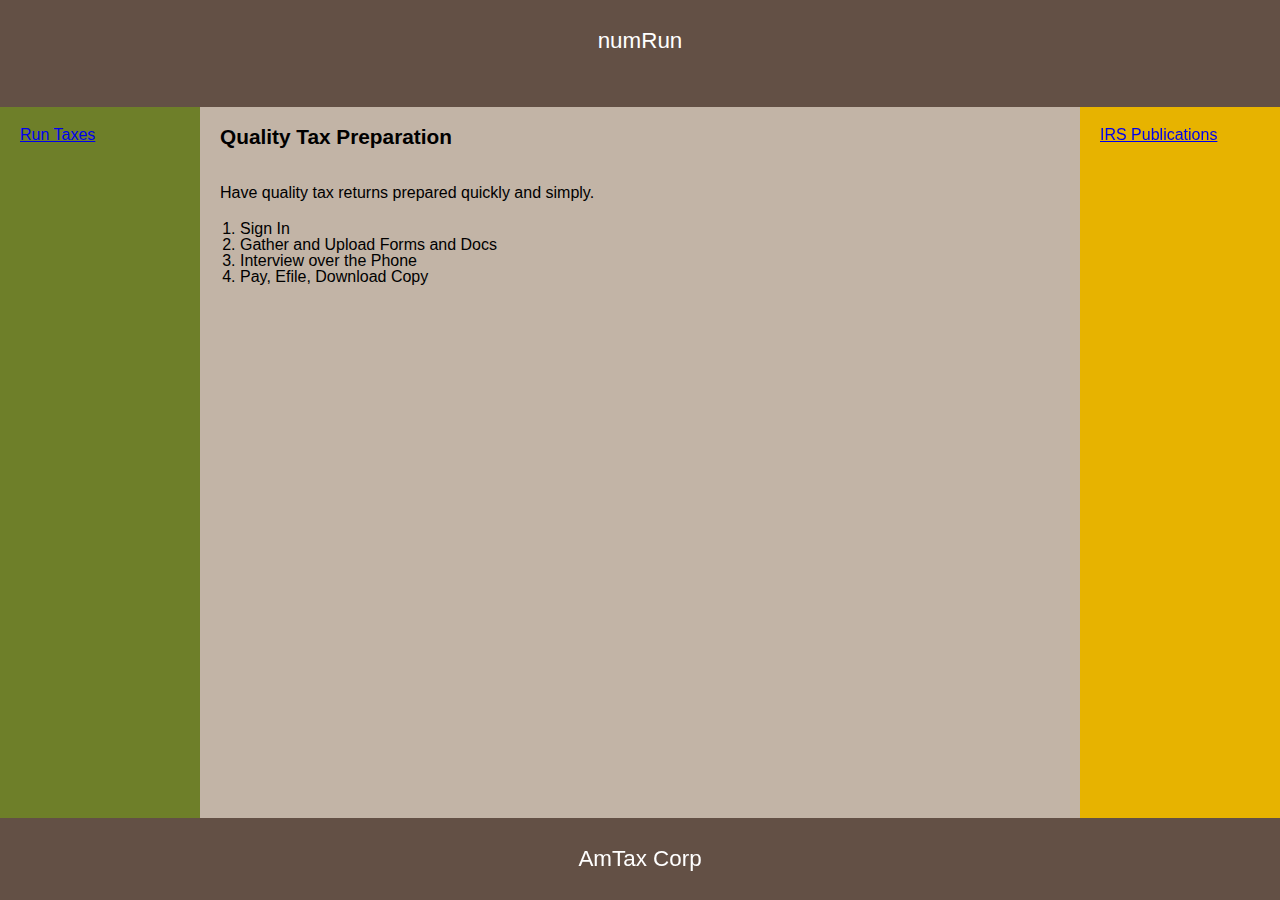
<file: index.html>
<!DOCTYPE html>
<html>
  <head>
    <title>Get Numbers Run</title>
    <meta charset="utf-8">
    <meta http-equiv="X-UA-Compatible" content="IE=edge">
    <meta name="viewport" content="width=device-width, initial-scale=1">
    <link rel="stylesheet" href="/stylesheets/reset.css">
    <link rel="stylesheet" href="/stylesheets/styles.css">
    <!-- Global site tag (gtag.js) - Google Analytics -->
        <script async src="https://www.googletagmanager.com/gtag/js?id=UA-116390696-1"></script>
              <script>
          window.dataLayer = window.dataLayer || [];
          function gtag(){dataLayer.push(arguments);}
          gtag('js', new Date());

          gtag('config', 'UA-116390696-1');
        </script>

  </head>
  <body class="container">
    <div class="noise"></div>
    <header>num<i>Run</i></header>
    <nav><a href="numrun.com/taxes">Run Taxes</a></nav>
   <main>
     <h1>Quality Tax Preparation</h1><br>
     <p>Have quality tax returns prepared quickly and simply.
     <br>
     <ol>
          <li>Sign In</li>
          <li>Gather and Upload Forms and Docs</li>
          <li>Interview over the Phone</li>
          <li>Pay, Efile, Download Copy</li>
        <ol>
      </p>
       <div><iframe src="http://www.calcxml.com/do/ret04?teaser" height="450" width="500" frameborder="0"></iframe><br/><a href="http://www.calcxml.com"></a></div>
    </main>
     <aside><a href="https://www.irs.gov/publications">IRS Publications</a>
      
   </aside>
   <footer>AmTax Corp</footer>
   
  </body>
</html>
</file>
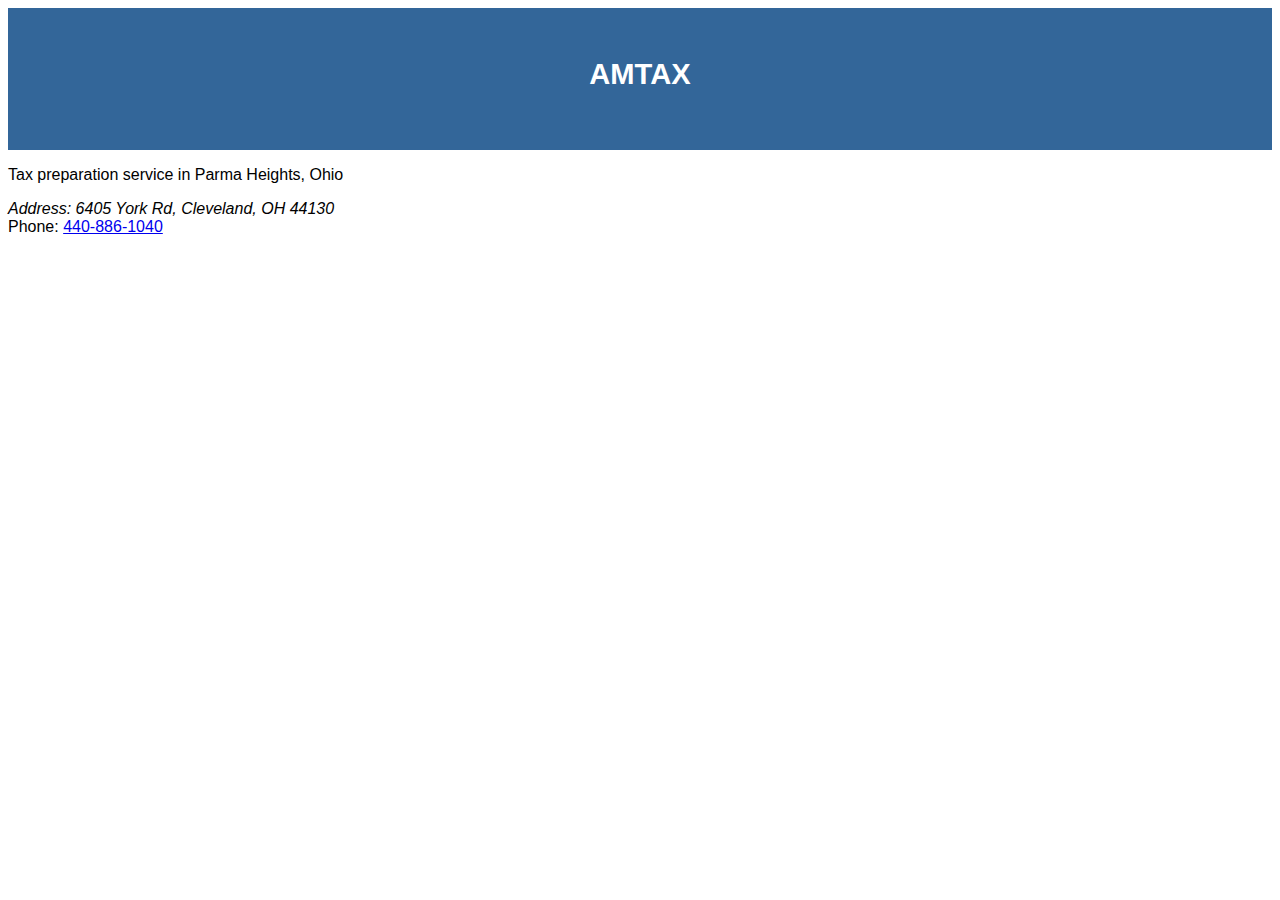
<file: contact.html>
<!DOCTYPE html>
<html>

  <head>
    <meta charset='utf-8'>
    <meta http-equiv="X-UA-Compatible" content="chrome=1">
    <meta name="description" content="Amtax:numrun">

    <link rel="stylesheet" type="text/css" media="screen" href="stylesheets/stylesheet.css">

    <title>numRUN</title>
  </head>
  <body>
    <header><H1>AMTAX</h1></header>
      <p>Tax preparation service in Parma Heights, Ohio<br>
    <address> Address: 6405 York Rd, Cleveland, OH 44130</address>
      Phone: <a href="tel:+14408861040">440-886-1040</a></p>
  </body>

</html>
</file>
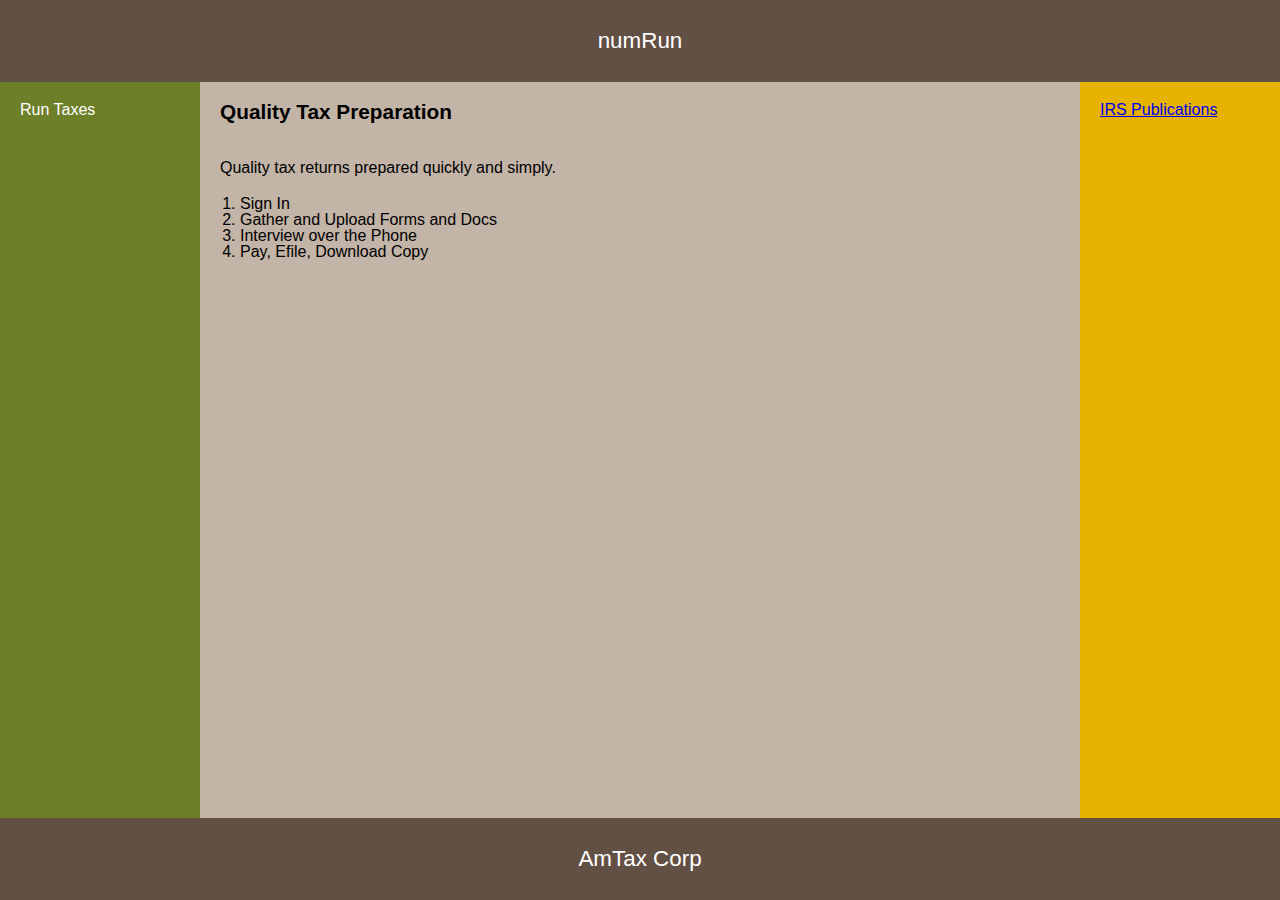
<file: taxes.html>
<!DOCTYPE html>
<html>
  <head>
    <title>Get Numbers Run</title>
    <meta charset="utf-8">
    <meta http-equiv="X-UA-Compatible" content="IE=edge">
    <meta name="viewport" content="width=device-width, initial-scale=1">
    <link rel="stylesheet" href="/stylesheets/reset.css">
    <link rel="stylesheet" href="/stylesheets/styles.css">
    <!-- Global site tag (gtag.js) - Google Analytics -->
        <script async src="https://www.googletagmanager.com/gtag/js?id=UA-116390696-1"></script>
              <script>
          window.dataLayer = window.dataLayer || [];
          function gtag(){dataLayer.push(arguments);}
          gtag('js', new Date());

          gtag('config', 'UA-116390696-1');
        </script>

  </head>
  <body class="container">
    <header>num<i>Run</i></header>
   <nav>Run Taxes</nav>
   <main>
     <h1>Quality Tax Preparation</h1><br>
     <p>Quality tax returns prepared quickly and simply.
     <br>
     <ol>
          <li>Sign In</li>
          <li>Gather and Upload Forms and Docs</li>
          <li>Interview over the Phone</li>
          <li>Pay, Efile, Download Copy</li>
        <ol>
      </p>
    </main>
     <aside><a href="https://www.irs.gov/publications">IRS Publications</a>
      
   </aside>
   <footer>AmTax Corp</footer>
  </body>
</html>
</file>
<file: stylesheets/styles.css>
body {
  font-family: arial;
}

.container {
  display: flex;
  flex-direction: column;
  min-height: 100vh;
}  

@media (min-width: 768px) {
  .container {
    display: grid;
    grid-template-columns: 200px 1fr 200px;
    grid-template-rows: auto 1fr auto;

  }
}

header {
  grid-column: span 3;
  padding: 30px;
  text-align: center;
  font-size: 1.4em;
  background-color: #635045;
  color: white;
}

main {
  flex: 1;
  padding: 20px;
  background-color: #c2b4a6;
}

nav {
  background-color: #6e7f29;
  padding: 20px;
   color: white;
}
 
aside {
  padding: 20px;
  background-color: #e7b300;
}

 
ol {
    list-style-type: number;
    padding: 20px;
}

footer {
  grid-column: span 3;
  padding: 30px;
  text-align: center;
  font-size: 1.4em;
  background-color: #635045;
  color: white;
}

h1 {
  margin-bottom: 1em;
  font-size: 1.3em;
  font-weight: bold;
}
</file>
<file: stylesheets/stylesheet.css>
body {
  font-family: arial;
}

.container {
  display: flex;
  flex-direction: column;
  min-height: 100vh;
}


@media (min-width: 768px) {
  .container {
    display: grid;
    grid-template-columns: 200px 1fr 200px;
    grid-template-rows: auto 1fr auto;

  }
}

header {
  grid-column: span 3;
  padding: 30px;
  text-align: center;
  font-size: 1.4em;
  background-color: #369;
  color: white;
}

main {
  flex: 1;
  padding: 20px;
}

nav {
  background-color: #f90;
  padding: 20px;
}
 
aside {
  padding: 20px;
  background-color: #936;
}

footer {
  grid-column: span 3;
  padding: 30px;
  text-align: center;
  font-size: 1.4em;
  background-color: #690;
  color: white;
}

h1 {
  margin-bottom: 1em;
  font-size: 1.3em;
  font-weight: bold;
}
</file>
